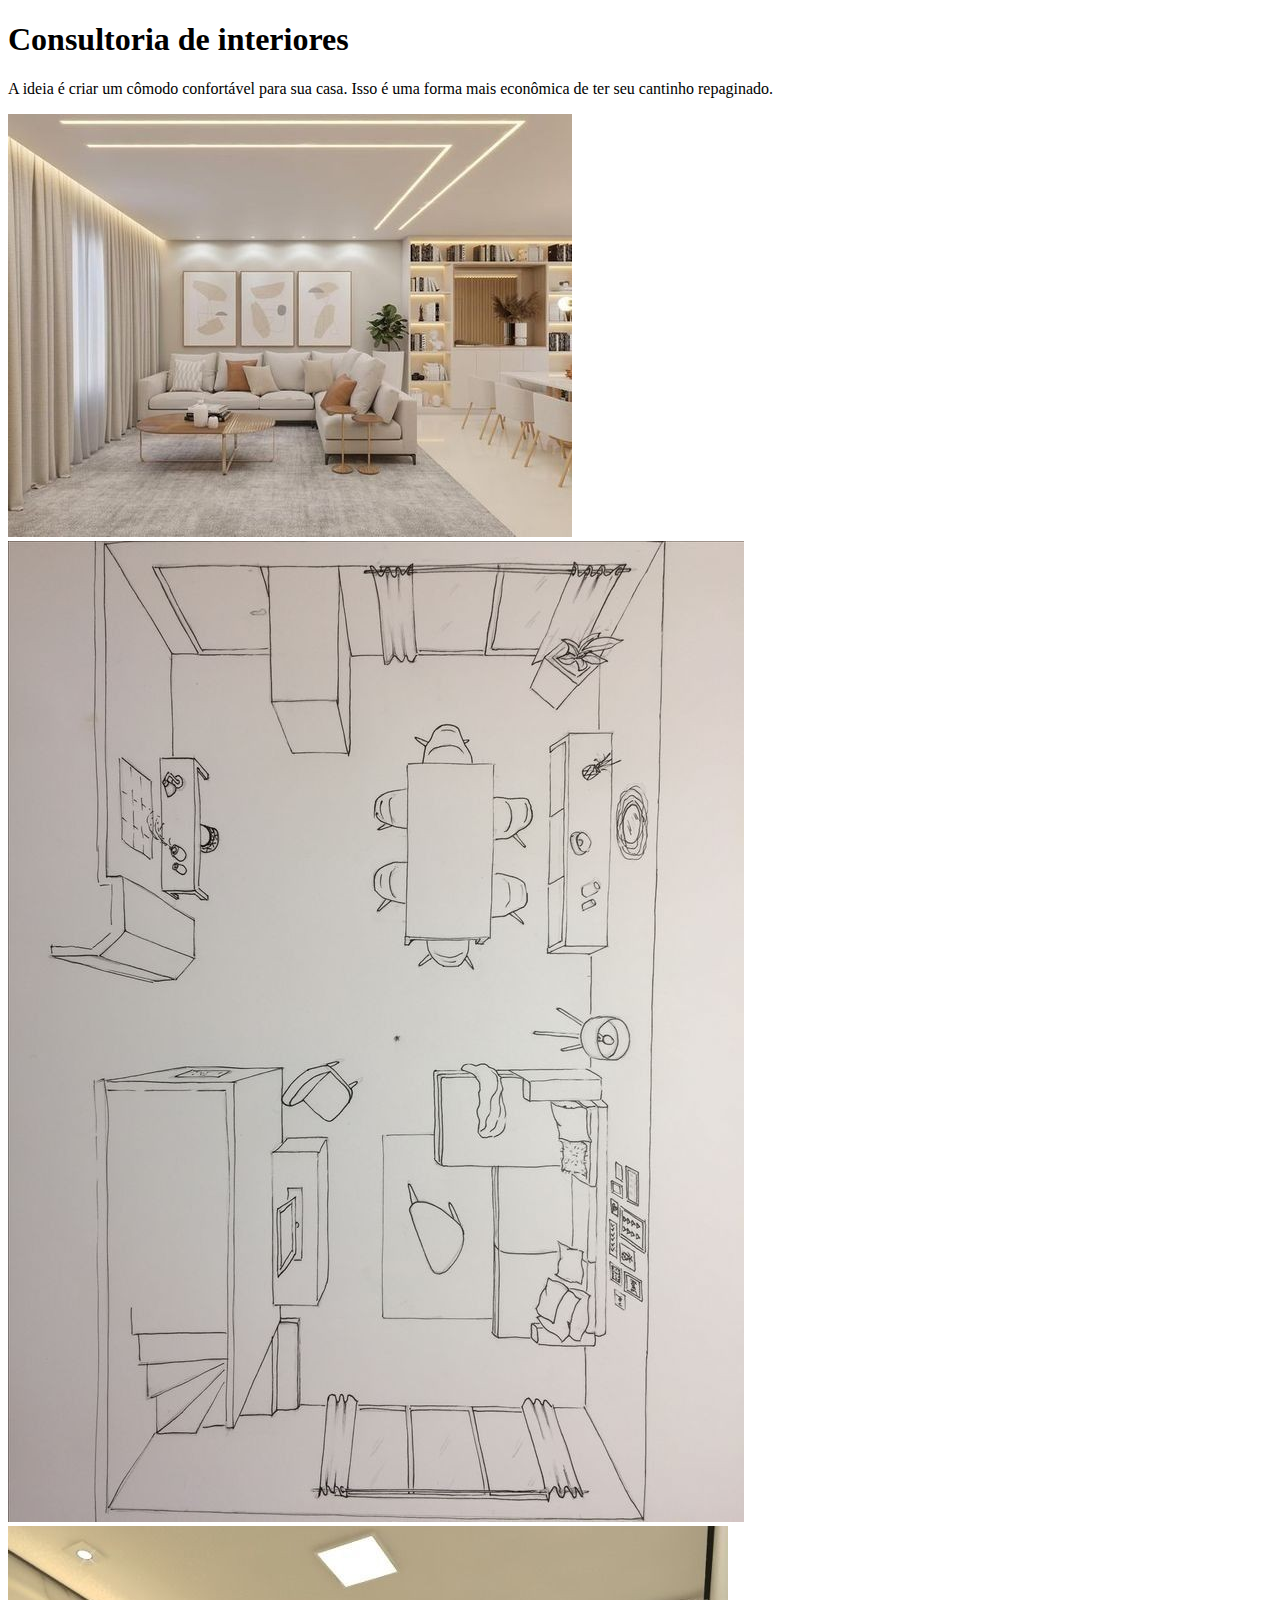
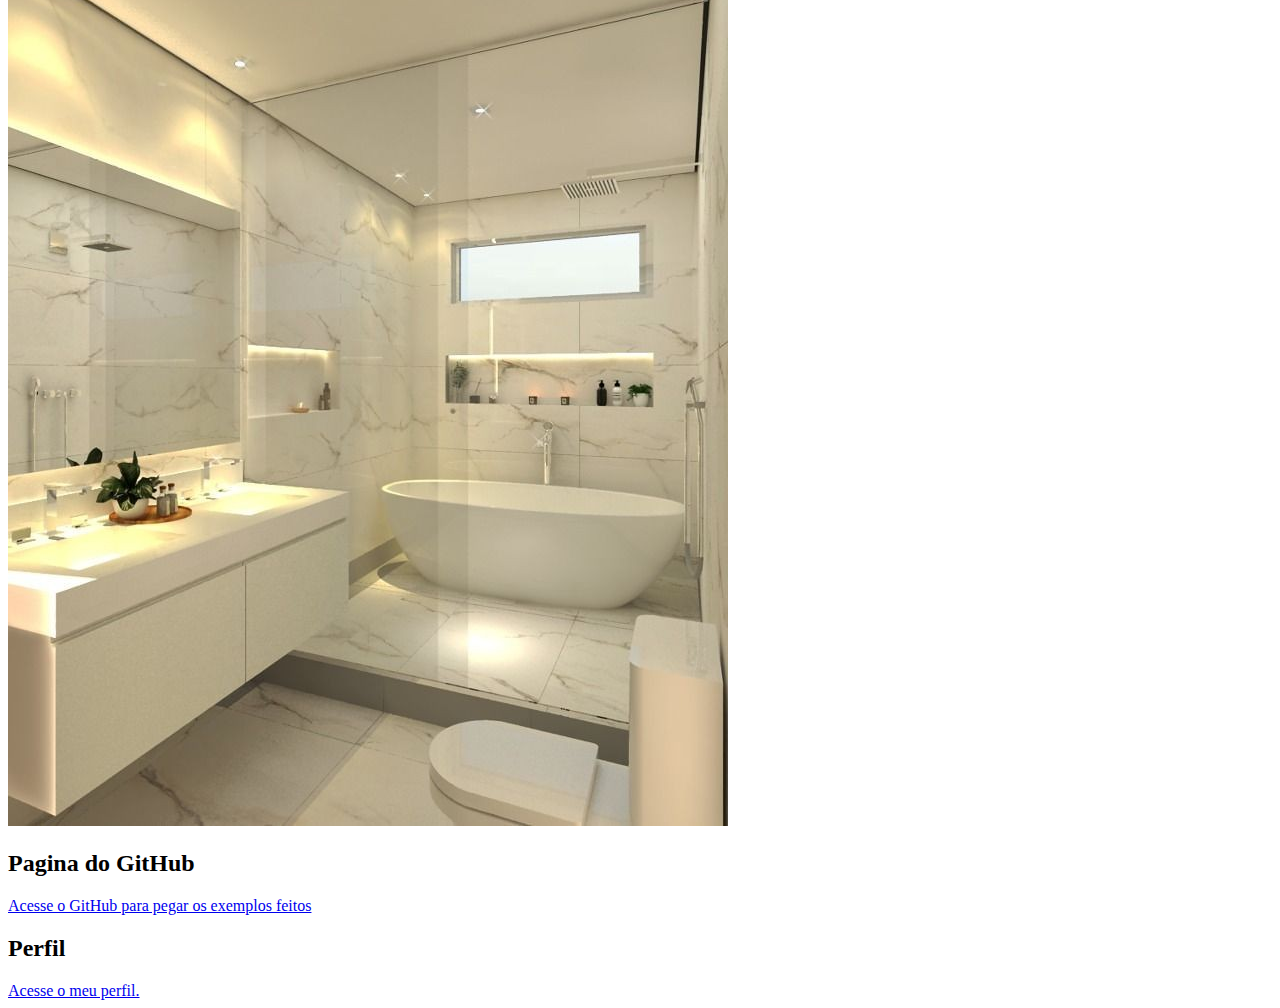
<file: Index.html>
<!DOCTYPE html>
<body>
    <html lang="en">
    </head>
        <meta charset="UTF-8">
        <meta name="viewpont" content="widh=devide-width, initial-scale=1.0">
        <link rel="shortcut icon" href="ICONE.ico" type+"aula-03/ICONE">
        <title></title>
    <h1>Consultoria de interiores</h1>
    
    <p>A ideia é criar um cômodo confortável para sua casa. Isso é uma forma mais econômica de ter seu cantinho repaginado.</p>
     
    <img src="IMG-1.jpg" alt="foto sala de estar">
    <img src="IMG-2.jpg" alt="foto cozinha desenho"> 
    <img src="IMG-3.jpg" alt="foto banheiro">
 
    <h2> Pagina do GitHub </h2>
    <a href="https://github.com/rogeriodfreis/HTML-CSS" target="_blank">Acesse o GitHub para pegar os exemplos feitos</a>

    <h2> Perfil </h2>
    <a href="https://github.com/NADIAgabi"target="_blank"  download="COINI.pdf" type="aplication/pdf">
        Acesse o meu perfil.
    </a>
    
    
</body>
</html>
</file>
